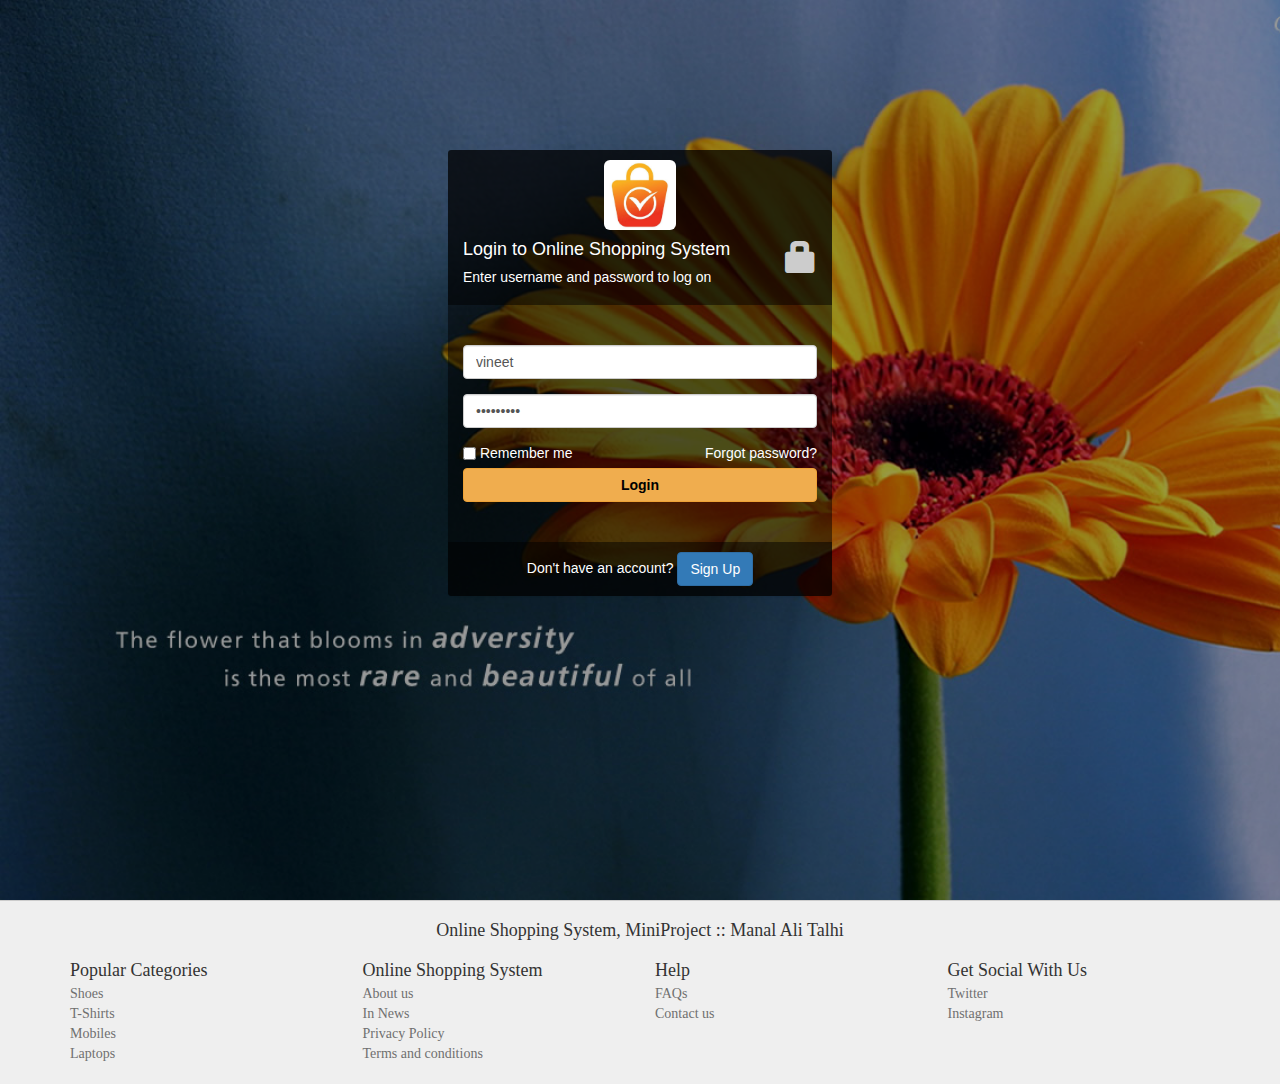
<file: Scripts/login.html>
<!-- Online Shopping System, MiniProject :: Manal Ali Talhi -->
<!DOCTYPE html>
<html>
<head>
    <title>Login - Online Shopping System</title>
    <meta charset="utf-8">
    <meta name="viewport" content="width=device-width, initial-scale=1">
	<meta content="Online Shopping System :: Online shopping store" name="description">
	<meta content="Online Shopping System, Online Shopping" name="keywords">
	<meta name="theme-color" content="#131317">
	<link rel="icon" type="img/jpg" href="../assets/images/logo.png">
    <link rel="stylesheet" href="https://maxcdn.bootstrapcdn.com/bootstrap/3.3.7/css/bootstrap.min.css">
    <link rel="stylesheet" type="text/css" href="https://fonts.googleapis.com/css?family=Coustard">
    <link rel="stylesheet" href="../css/style.css">
    <script src="https://ajax.googleapis.com/ajax/libs/jquery/1.12.4/jquery.min.js"></script>
    <script src="https://maxcdn.bootstrapcdn.com/bootstrap/3.3.7/js/bootstrap.min.js"></script>
    <script src="../assets/json/productDetails.json" ></script>
    <script src="../js/login.js"></script>
    <script src="../js/product.js"></script>
</head>
<body>
    <div class="text-center modified-container">
        <div class="row login-container">
            <div class="panel panel-default login-content">
                <div class="panel-heading text-left">
                    <div class="text-center"><img src="../assets/images/logo.png" class="img-rounded" alt="Online Shopping System Logo" height="70"></div>
                    <h4>Login to Online Shopping System<span class="glyphicon glyphicon-lock modified-glyphicon-lock"></span></h4>
                    <div><h5>Enter username and password to log on</h5></div>
                </div>
                <div class="panel-body modified-panel-body">
                    <form class="form-horizontal">
                        <div class="form-group">
                            <div class="col-sm-12">
                                <input class="form-control" type="text" placeholder="Enter Username" value="vineet" id="username">
                                <span class="glyphicon glyphicon-exclamation-sign modified-exclamation"></span>
                            </div>
                        </div>
                        <div class="form-group">
                            <div class="col-sm-12">
                                <input class="form-control" type="password" placeholder="Enter password" value="asdfghjkl" id="password">
                                <span class="glyphicon glyphicon-exclamation-sign modified-exclamation"></span>
                            </div>
                        </div>
                        <label class="remember-me"><input type="checkbox"> Remember me</label>
                        <a href="#" style="float:right; color:white;">Forgot password?</a>
                        <button type="button" class="btn btn-warning btn-block" id="loginSubmit">Login</button>
                    </form>
                </div>
                <div class="panel-footer">
                    <span>Don't have an account?</span> 
                    <button type="button" class="btn btn-primary">Sign Up</button>
                </div>
            </div>
        </div>
    </div>
    <div class="footer text-left">
        <div class="container text-center">
            <h4>Online Shopping System, MiniProject :: Manal Ali Talhi </h4>
        </div>
        <div class="container footer-links">
            <div class="row footer-links">
                <div class="col-md-3 col-sm-6 col-xs-6">
                    <h4>Popular Categories</h4>
                    <ul>
                        <li><a href="#">Shoes</a></li>
                        <li><a href="#">T-Shirts</a></li>
                        <li><a href="#">Mobiles</a></li>
                        <li><a href="#">Laptops</a></li>
                    </ul>
                </div>
                <div class="col-md-3 col-sm-6 col-xs-6">
                    <h4>Online Shopping System</h4>
                    <ul>
                        <li><a href="#">About us</a></li>
                        <li><a href="#">In News</a></li>
                        <li><a href="#">Privacy Policy</a></li>
                        <li><a href="#">Terms and conditions</a></li>
                    </ul>
                </div>
                <div class="col-md-3 col-sm-6 col-xs-6">
                    <h4>Help</h4>
                    <ul>
                        <li><a href="#">FAQs</a></li>
                        <li><a href="#">Contact us</a></li>
                    </ul>
                </div>
                <div class="col-md-3 col-sm-12 col-xs-12">
                    <h4>Get Social With Us</h4>
                    <ul id="social">
                        <li><a href="https://twitter.com/home" target="_blank">Twitter</a></li>
                        <li><a href="https://instagram.com/" target="_blank">Instagram</a></li>
                    </ul>
                </div>
            </div>
        </div>
    </div>
</body>
</html>
</file>
<file: css/style.css>
/******************Online Shopping System, MiniProject :: Manal Ali Talhi*****************/
body{
    position: relative;
}
a:hover{
    text-decoration: none;
    color: brown;
    cursor: pointer;
}
/***************************TOP NAVBAR******************************/
.navbar-modified{
    border-radius: 0;
    margin-bottom: 0;
    border-width: 1px 0;
    border-color: #b5b5b5;
    font-family: Coustard;
}
#searchResults{
    position: absolute;
    width: 100%;
    background: #eaeaea;
    z-index: 100;
    display: none;
    font-family: verdana;
}
#searchResults li{
    border: 1px solid #ccc;
    border-top-width: 0px;
}
#searchResults li a:hover{
    background: white;
}
.affix ~ div {
    position: relative;
    top: 50px;
}
.affix {
    top:0;
    width: 100%;
    z-index: 9999 !important;
}
#myNavbar{
    position: absolute; 
    top: 0; 
    right: 15px;
}
/***************************CONTENT CONTAINER******************************/
#content{
    min-height: 400px;
    font-family: verdana;
}
.modified-container-fluid{
    background: #e1e1e1;
    padding-bottom: 20px;
}
/************************FOOTER SECTION*****************************/
.footer{
    padding: 10px 0;
    border-top: 1px solid #ccc;
    background: #efefef;
    font-family: verdana;
}
.row.footer-links ul {
    list-style-type: none;
    padding: 0;
}
.footer-links h4{
    margin-bottom: 3px;
}
.footer a{
    color: #6f6f6f;
}
.footer a:hover{
    color: brown;
}
.footer-updated{
    float:right;
    font-size: 14px;
}
/****************************HEADER******************************/
.login-status{
    position: absolute;
    bottom: 0;
    right: 0;
    display: block;
    padding: 10px;
    font-family: Coustard;
}
#userSpan{
    padding: 0 10px;
}
.active-product-list, .active-product-list:hover{
    background: rgba(0,0,0,0.8)!important;
    color: white!important;;
}
.nav-stacked>li+li {
    margin-top: 0;
}
.table-cell{
    display:table-cell!important;
    background: #eee;
    z-index: 100;
}
.product-list ul{
    list-style: none;
}
.product-sub-list{
    display: none;
    background: rgba(0,0,0,0.7);
}
.product-sub-list>li>a{
    display: block;
    width: 100%;
    padding: 5px;
    text-decoration: none;
    color: white;
}
.product-sub-list>li{
    position: relative;
}
.product-sub-list>li>a:hover{
    background: rgba(0,0,0,0.3);
}
#collapse1{
    display: block;
}
.individual-item{
	padding: 5px;
	margin-bottom: 20px;
}
.individual-item:hover{
    background: white;
    border-radius: 5px;
    box-shadow: 0 0 5px rgba(0,0,0,0.4), 0 0 5px rgba(0,025,256,0.4);
    transition: background 0.5s, box-shadow 0.5s;
}
.panel-default .modified-panel-heading, .modified-modal-header{
    background: #646;
    color: white;
}
.capitalize{
    text-transform: capitalize;
}
/************************PRODUCT NAVIGATION SECTION**************************/
#product-nav .active>a {
    color: #fff;
    background-color: #646;
}
#product-nav ul{
    padding: 0;
    margin-left: 15px;
    background-color: #fff;
}
#product-nav{
    padding: 0;
    margin-top: 20px;
    font-family: Coustard;
}
#product-nav li:not(.active) a:hover{
    background-color: #aaa; 
    color: black;
}
#product-nav .active>a::after{
    content: " ";
    top: 100%;
    margin-left: -5px;
    border-width: 5px;
    border-style: solid;
    border-color: #646 transparent transparent transparent;
    position: absolute;
    left: 50%;
}
#search{
    border: 1px solid #ccc;
    border-radius: 4px;
    padding: 6px 12px 6px 40px;
    font-family: “Courier new”, Courier, “Andale Mono”;
    background: url("../assets/images/search.png");
    background-size: contain;
    background-repeat: no-repeat;
    background-position-x: 5px;
}
.modified-search{
    padding: 8px 0;
}
/************************PRODUCT DETAIL PAGE**************************/
.cart-content>tr td{
    vertical-align: middle!important;
}
.cart-glyphicon{
    font-size: 14px;
    padding: 5px;
}
.product-row{
    padding: 20px 0;
}
.btn-modified{
    font-size: 14px!important;
    color: white!important;
}
.go-to-cart button{
    float: right;
    margin-right: -15px;
}
.product-specs{
    margin: 10px 0;
}
/****************************CART PAGE*******************************/
.quantity{
    font-size: 20px;
    padding: 5px;
    border: 1px solid#ccc;
}
.cart-row{
    padding: 20px 0; 
    margin-left: 0px;
}
.addCartMessage{
    margin-right: -15px;
    padding-top: 10px;
}
.modified-table{
    background: white;
}
.modified-table>thead{
    background: grey;
}
#cart-counter{
    position: absolute;
    padding: 0px 10px;
    top: 3px;
    right: 5px;
    border-radius: 50%;
    padding-top: 5px;
    background: rgba(0,0,0,0.5);
    color: white;
    display: none;
}
.hover-cart{
    position: absolute;
    right: 0;
    padding: 10px;
    border: 1px solid #ccc;
    background: #fff;
    font-family: serif;
    display: none;
    opacity: 0;
}
.hover-cart-displayed{
    display: block;
    min-width: 600px;
    opacity: 1;
    transition: opacity 2s;
}
#loginAlert{
    top: 200px;
}
/****************************LOGIN PAGE*******************************/
.modified-container{
    background: url("../assets/images/bg3.jpg");
    width: 100%;
    background-size: cover;
}
.login-container{
    background: rgba(0,0,0,0.4);
    width: 100%;
    min-height: 100%;
    margin-left: 0px;
}
.login-content{
    margin: auto 35%;
    margin-top: 150px;
    background: rgba(0,0,0,0.5);
    border-width: 0;  
}
.login-content .panel-heading,.login-content .panel-footer{
    background: rgba(0,0,0,0.5);
    border-width: 0;
    color: white;
}
.modified-panel-body {
    padding: 40px 15px;
}
.remember-me{
    float: left;
    color: white;
    font-weight: 400;
}
.remember-me input{
    vertical-align: top;
}
.modified-exclamation{
    color: red;
    position: absolute;
    right: 20px;
    font-size: 20px;
    padding: 5px;
    display: none;
}
#loginSubmit{
    font-weight: 600;
    color: black;
}
/****************************PRODUCT ITEMS***************************/
.product-item-container{
    padding: 15px 0;
    margin-bottom: 10px;
    background: #eee;
}
.product-items a{
    color: black;
}
.product-items a:hover{
    color: brown;
    border-bottom: 1px dotted;
}
/*************************MODIFIED GLYPHICONS*************************/
.modified-glyphicon-lock{
    font-size: 32px;
    float: right;
    color: #ccc;
}
.glyphicon-chevron-modified{
    position: absolute;
    right: 0;
    top: 0;
    font-size: 14px;
    padding: 8px;
    color: white;
    display: none;
}
.glyphicon-modified{
    float: right;
}
.glyphicon-cart-modified{
    font-size: 30px;
    padding: 10px 15px;
    color: black;
}
.glyphicon-cart-modified:hover{
    cursor: pointer;
}
/****************************MEDIA QUERY*******************************/
@media only screen and (max-width: 767px) {
    .modified-navbar{
        margin: 8px 0 0;
    }
    .affix ~ div {
        top: 117px;
    }
    #product-nav{
        padding: 0;
        width: 100%;
    }
    #product-nav ul{
        margin: 0;
    }
    #product-nav li a{
        border-radius: 0;  
    }
    #navigation{
        margin-bottom: 0;
    }
    .fixed-product-nav{
        position: fixed!important;
        top: 116px;
        z-index: 1000;
        margin-top: 0px!important;
        margin-left: -15px!important;
        transition: margin-left 0.75s, margin-top 0.75s;
    }
    #myNavbar{ 
        right:175px;
    }
    .login-content{
        margin: auto 20%;
    }
}
@media only screen and (max-width: 990px) {
    .login-content{
        margin: auto 25%;
    }
}
</file>
